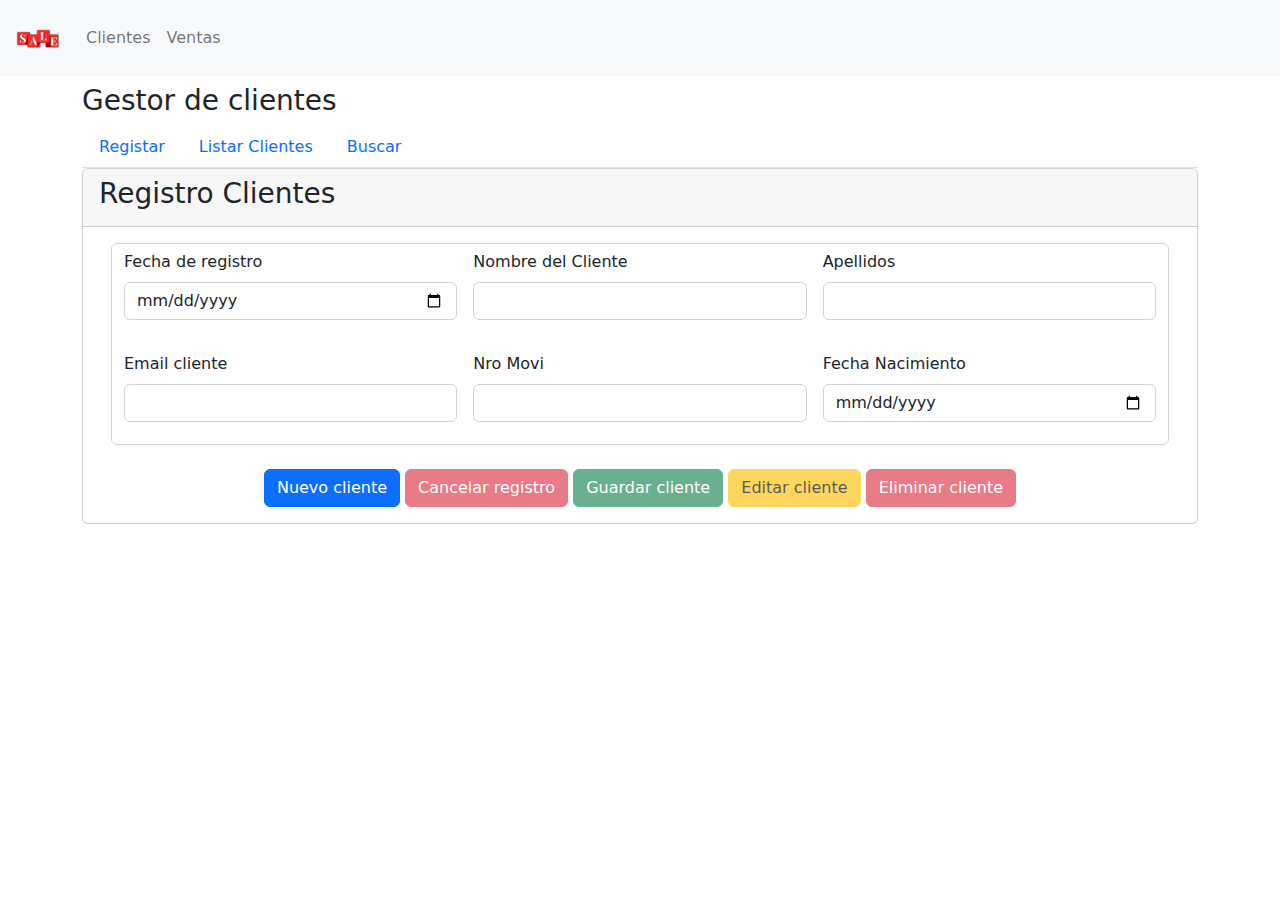
<file: clientes.html>
<!DOCTYPE html>
<html lang="en">
<head>
    <meta charset="UTF-8">
    <meta http-equiv="X-UA-Compatible" content="IE=edge">
    <meta name="viewport" content="width=device-width, initial-scale=1.0">
    <link rel="stylesheet" href="css/style.css">
    <link rel="stylesheet" href="css/boostrap/bootstrap.css">
    <script src="js/jquery-3.6.4.slim.js.js"></script>
    <script src="js/boostrap/bootstrap.js" defer></script>
    <script src="service/customer-service.js" type="module" defer></script>
    <title>Document</title>
</head>
<body>
    <header></header>
    <nav>
        <div>
            <nav class="navbar navbar-expand-lg bg-light">
                <div class="container-fluid">
                  <a class="navbar-brand" href="#"><img src="images/—Pngtree—sale logo_6019472.png" id="imagen" alt=""></a>
                  <button class="navbar-toggler" type="button" data-bs-toggle="collapse" data-bs-target="#navbarSupportedContent" aria-controls="navbarSupportedContent" aria-expanded="false" aria-label="Toggle navigation">
                    <span class="navbar-toggler-icon"></span>
                  </button>
                  <div class="collapse navbar-collapse" id="navbarSupportedContent">
                    <ul class="navbar-nav me-auto mb-2 mb-lg-0">
                      <li class="nav-item">
                        <a class="nav-link" href="clientes.html">Clientes</a>
                      </li>
                      <li class="nav-item">
                        <a class="nav-link" href="venta.html">Ventas</a>
                      </li>
                    </ul>
                  </div>
                </div>
              </nav>
        </div>
    </nav>
    <main>
        <div class="container mt-2">
            <h3>Gestor de clientes</h3>
            <ul class="nav nav-tabs">
                <li class="nav-item">
                  <a class="nav-link tabOpcion" href="#"  data-verocultar ='["#reg",["#listar","#buscar"]]'>Registar</a>
                </li>
                <li class="nav-item">
                  <a class="nav-link tabOpcion" href="#" data-verocultar ='["#listar",["#reg","#buscar"]]' >Listar Clientes</a>
                </li>
                <li class="nav-item">
                  <a class="nav-link tabOpcion" href="#" data-verocultar ='["#buscar",["#listar","#reg"]]' >Buscar</a>
                </li>
              </ul>
        </div>
        <div class="container" >
          <div  id="reg" style="display:display;">
            <div class="card">
              <div class="card-header">
                <h3>Registro Clientes</h3>
              </div>
              <div class="card-body">
                <div class="container">
                  <form id = "frmData" class="form-control">
                    <div class="row g-3" >
                        <div class="mb-3 col-4">
                          <label for="createdAt" class="form-label">Fecha de registro</label>
                          <input type="date" class="form-control" id="createdAt" name="createdAt" >
                        </div>
                        <div class="mb-3 col-4">
                          <label for="nombres" class="form-label">Nombre del Cliente</label>
                          <input type="text" class="form-control" id="nombres" name="nombres">
                        </div>
                        <div class="mb-3 col-4">
                          <label for="apellidos" class="form-label">Apellidos</label>
                          <input type="text" class="form-control" id="apellidos" name="apellidos">
                        </div>
                        <div class="mb-3 col-4">
                          <label for="email" class="form-label">Email cliente</label>
                          <input type="email" class="form-control" id="email" name="email">
                        </div>
                        <div class="mb-3 col-4">
                          <label for="nroMovil" class="form-label">Nro Movi</label>
                          <input type="text" class="form-control" id="nroMovil" name="nroMovil">
                        </div>
                        <div class="mb-3 col-4">
                          <label for="fechaNacimiento" class="form-label">Fecha Nacimiento</label>
                          <input type="date" class="form-control" id="fechaNacimiento" name="fechaNacimiento">
                        </div>
                      </form>
                    </div>
                  </form>
                </div>
                <div class="container mt-4 text-center">
                  <a href="#" class="btn btn-primary"  id="btnNuevo" data-activardesactiva='[["#btnGuardar","#btnCancelar"],["#btnNuevo","#btnEditar","#btnEliminar"]]'>Nuevo cliente</a>
                  <a href="#" class="btn btn-danger disabled" id="btnCancelar" data-activardesactiva='[["#btnNuevo"],["#btnGuardar","#btnEditar","#btnEliminar","#btnCancelar"]]'>Cancelar registro</a>
                  <a href="#" class="btn btn-success disabled" id="btnGuardar" data-activardesactiva='[["#btnNuevo","#btnEditar","#btnEliminar"],["#btnCancelar","#btnGuardar"]]'>Guardar cliente</a>
                  <a href="#" class="btn btn-warning disabled" id="btnEditar" data-activardesactiva='[["#btnNuevo","#btnEditar"],["#btnCancelar","#btnEliminar","#btnGuardar"]]'>Editar cliente</a>
                  <a href="#" class="btn btn-danger disabled" id="btnEliminar" data-activardesactiva='[["#btnNuevo"],["#btnGuardar","#btnCancelar","#btnEditar","#btnEliminar"]]'>Eliminar cliente</a>
                </div>
              </div>
            </div>
          </div>
          <div  id="listar" style="display:none;">
            <h3>Listar Clientes</h3>
          </div>
          <div  id="buscar" style="display:none;">
            <h3>Buscar Clientes</h3>
          </div>
        </div>
    </main>
    <footer></footer>
    
</body>
</html>
</file>
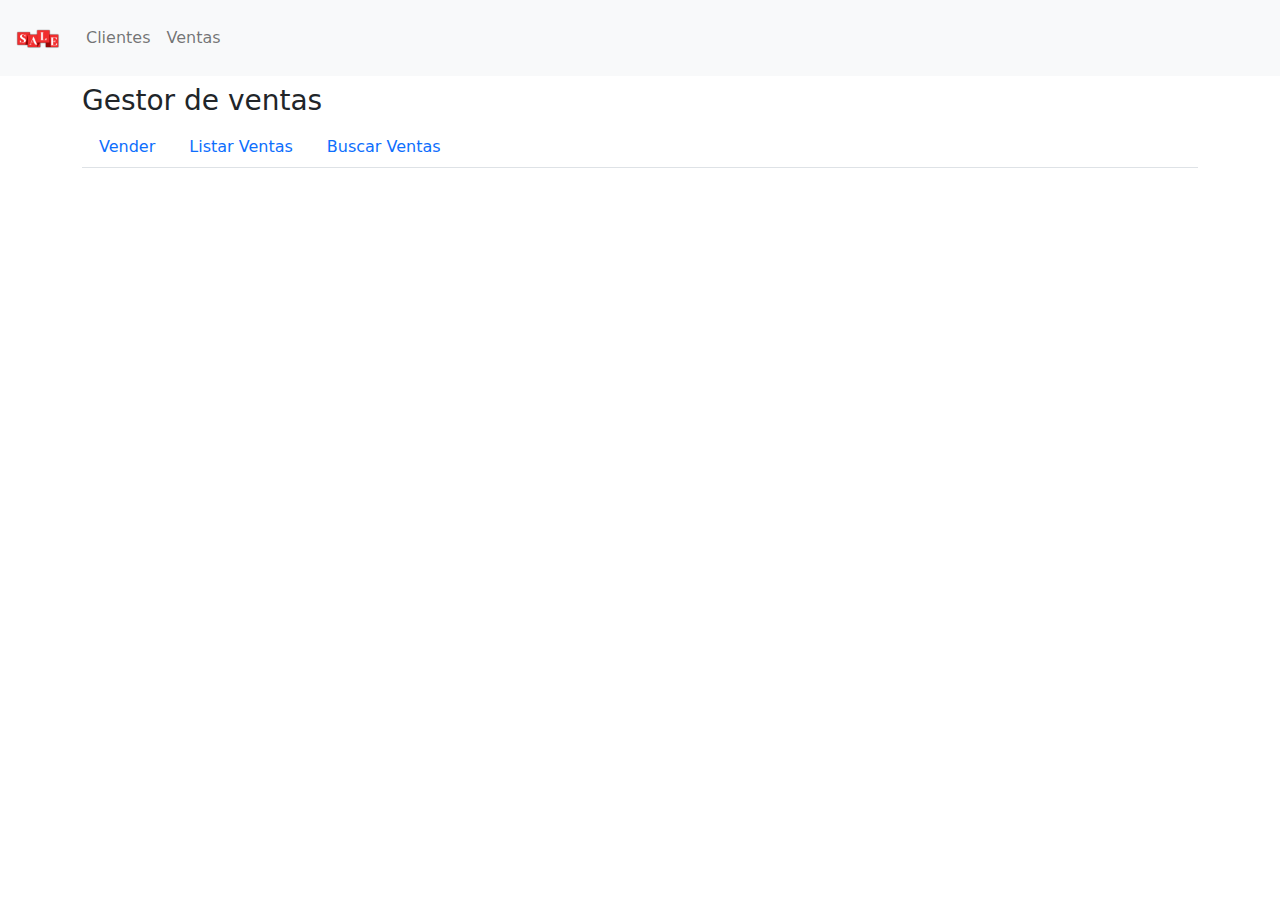
<file: venta.html>
<!DOCTYPE html>
<html lang="en">
<head>
    <meta charset="UTF-8">
    <meta http-equiv="X-UA-Compatible" content="IE=edge">
    <meta name="viewport" content="width=device-width, initial-scale=1.0">
    <link rel="stylesheet" href="css/style.css">
    <link rel="stylesheet" href="css/boostrap/bootstrap.css">
    <script src="js/jquery-3.6.4.slim.js.js" defer></script>
    <script src="js/boostrap/bootstrap.js" defer></script>
    <title>Document</title>
</head>
<body>
    <header></header>
    <nav>
        <div>
            <nav class="navbar navbar-expand-lg bg-light">
                <div class="container-fluid">
                  <a class="navbar-brand" href="#"><img src="images/—Pngtree—sale logo_6019472.png" id="imagen" alt=""></a>
                  <button class="navbar-toggler" type="button" data-bs-toggle="collapse" data-bs-target="#navbarSupportedContent" aria-controls="navbarSupportedContent" aria-expanded="false" aria-label="Toggle navigation">
                    <span class="navbar-toggler-icon"></span>
                  </button>
                  <div class="collapse navbar-collapse" id="navbarSupportedContent">
                    <ul class="navbar-nav me-auto mb-2 mb-lg-0">
                      <li class="nav-item">
                        <a class="nav-link" href="clientes.html">Clientes</a>
                      </li>
                      <li class="nav-item">
                        <a class="nav-link" href="venta.html">Ventas</a>
                      </li>
                    </ul>
                  </div>
                </div>
              </nav>
        </div>
    </nav>
    <main>
        <main>
            <div class="container mt-2">
                <h3>Gestor de ventas</h3>
                <ul class="nav nav-tabs">
                    <li class="nav-item">
                      <a class="nav-link" href="#">Vender</a>
                    </li>
                    <li class="nav-item">
                      <a class="nav-link" href="#">Listar Ventas</a>
                    </li>
                    <li class="nav-item">
                      <a class="nav-link" herf="">Buscar Ventas</a>
                    </li>
                  </ul>
            </div>
        </main>
    </main>
    <footer></footer>
    
</body>
</html>
</file>
<file: css/style.css>
@import url('https://fonts.googleapis.com/css2?family=Roboto:wght@300&display=swap');

*{
    margin: 0;
    padding: 0;
    box-sizing: border-box;
}
body{
    font-family: 'Roboto', Verdana;
    font-size: 1rem;
}
#imagen{
    width:50px ;
    height:50px ;
}
</file>
